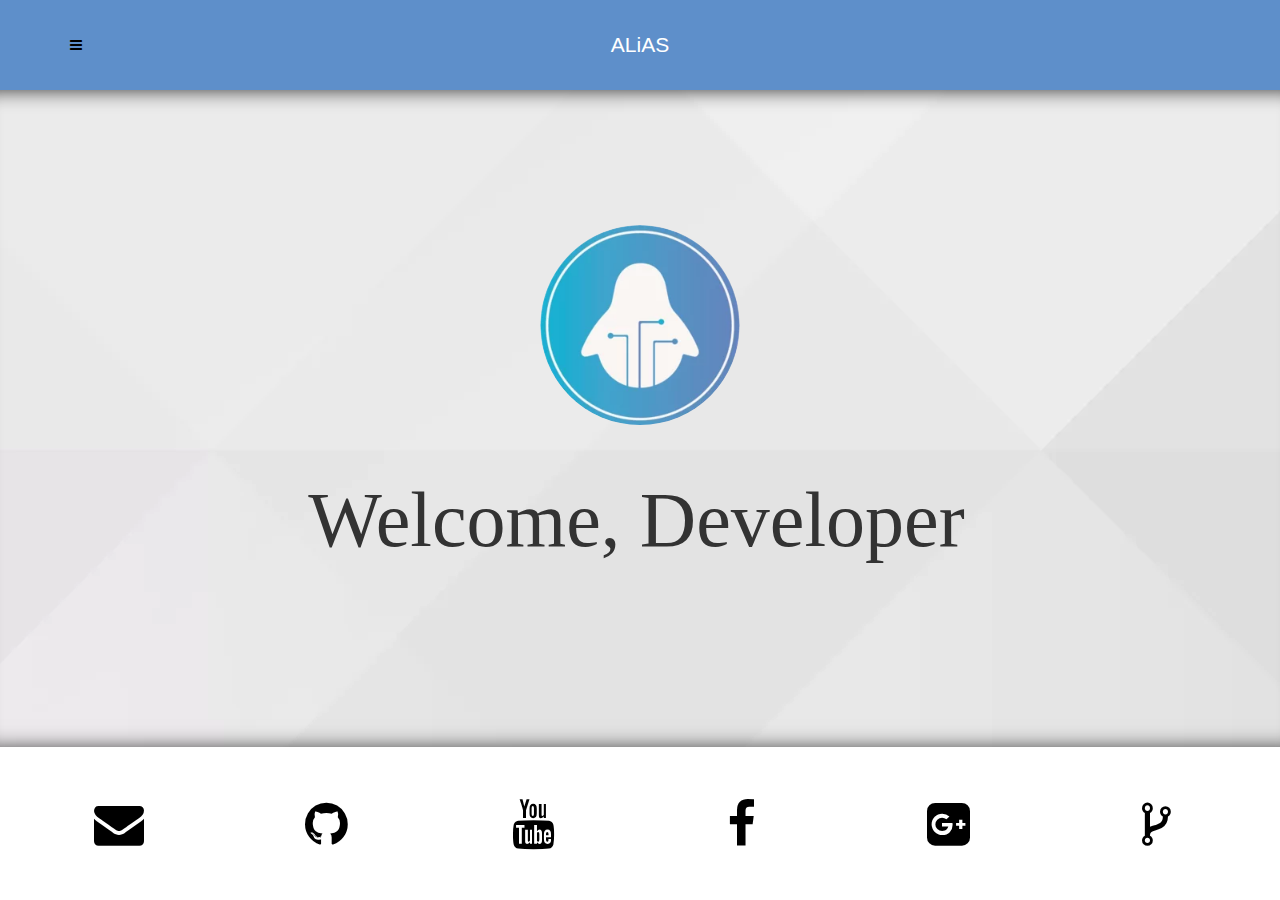
<file: manifest.html>
<!DOCTYPE html>
<html lang="en">
<head>
    <title>ALiAS: Amity Linux Assistance Sapience</title>
    <meta charset="utf-8">
    <meta http-equiv="X-UA-Compatible" content="IE=edge">
    <meta name="viewport" content="width=device-width, initial-scale=1.0">
    <!-- Search engine optimisation -->
    <meta name="description" content="ASET ALIAS UnOfficial Website">
    <meta name="keywords" content="Aset, Alias, Alias Club, Linux, Amity, Linux User Group, LUG, Amity LUG, Linux Assistance">
    <meta name="author" content="ALIAS">
    <!-- UI Customization -->
        <!-- Browser tab theme color for Chrome on Android -->
        <meta name="theme-color" content="#5e8fca">
        <link href="./assets/images/favicon.webp" rel="shortcut icon">
        <!-- Browser tab theme color for Chrome on Android IOS -->
        <link href="./assets/images/favicon.webp" rel="apple-touch-icon">
        <meta name="apple-mobile-web-app-capable" content="yes">
        <meta name="apple-mobile-web-app-status-bar-style" content="#5e8fca">
        <meta name="apple-mobile-web-app-title" content="ALiAS">
        <!-- Browser tab theme color for Chrome on Windows -->
        <meta name="msapplication-TileImage" content="./assets/images/favicon.webp">
        <meta name="msapplication-TileColor" content="#5e8fca">
    <!-- Font Awesome Icons -->
    <link rel="stylesheet" href="./assets/css/font-awesome.min.css">
    <!-- Application Manifest -->
    <link rel="manifest" href="./manifest.json">
    <!-- Materialize Styles -->
    <link href="./assets/css/materialize.min.css" rel="stylesheet" />
    <!-- <link rel="stylesheet" href="https://cdnjs.cloudflare.com/ajax/libs/materialize/0.100.2/css/materialize.css" integrity="sha256-lJMsOpLg+Hdzs297wkRxAhSlJdXcuHHyo/JoB4uI7uw=" crossorigin="anonymous" /> -->
    <!-- Bootstrap Styles -->
    <link href="./assets/css/bootstrap.min.css" rel="stylesheet" />
    <!-- Owl Carousel Styles -->
    <link href="./assets/css/owl.carousel.min.css" rel="stylesheet" />
    <link href="./assets/css/owl.theme.green.min.css" rel="stylesheet" />
    <!-- Custom Styles -->
    <link href="./assets/css/user/main.css" rel="stylesheet" />
    <link href="./assets/css/user/fonts.css" rel="stylesheet" />
    <link href="./assets/css/user/manifest.css" rel="stylesheet" />
    <!-- HTML5 Shim and Respond.js IE8 support of HTML5 elements and media queries -->
    <!-- WARNING: Respond.js doesn't work if you view the page via file:// -->
    <!--[if lt IE 9]>
        <script src="https://oss.maxcdn.com/libs/html5shiv/3.7.0/html5shiv.js"></script>
        <script src="https://oss.maxcdn.com/libs/respond.js/1.4.2/respond.min.js"></script>
    <![endif]-->
</head>
<body onload='metaData()' id="page-top" data-spy="scroll">
<article id="contentWrap" class="auto-center">
    <div class="minScreenSizeOverlay">
        <div class="contentContainer">
            <div class="content">
                <img src="./assets/images/ALiAS.webp" class="logo-med" /><br>
                Zoom out in browser or use a bigger display!
            </div>
        </div>
    </div>
    <nav role="navigation">
      <div class="nav-wrapper container"><div id="logo-container" class="brand-logo">ALiAS</div>
        <ul id="nav-mobile" class="side-nav">
            <li>
                <div class="user-view">
                    <div class="background">
                        <img alt='Background-Logo-Image' src="./assets/images/events/default.webp" align="middle" hieght="100%" width="100%">
                    </div>
                        <img alt='Logo' class="circle" src="./assets/images/ALiAS.webp">
                        <div id='settingsTray' aria-label="settings"><i onclick='showSettingsPage()' id='settingIcon' class="fa fa-cog" aria-hidden="true"></i></div>
                </div>
            </li>
            <li><a class="waves-effect" onClick='showHome()'>Home</a></li>
            <li><a class="waves-effect" onClick='showJoinUs()'>Join Us</a></li>
            <li><a class="waves-effect" onClick='showEvents()'>Events</a></li>
            <li class='offlineHidden'><a class="waves-effect" onClick='showTeam()'>Team</a></li>
            <li><div class="divider"></div></li>
            <li><a class="waves-effect" onClick='showAboutUs()'>About Us</a></li>
        </ul>
        <a aria-label="navigation bar" href="#" data-activates="nav-mobile" class="button-collapse"><i class="valign-wrapper fa fa-bars"></i></a>
      </div>
    </nav>
<section id="home" class="home-section">
    <div class="absolute-center" id='homeTxtContainer'>
        <img id="homeTxtContainerImage" height="200px" width="200px" alt='Logo' src='./assets/images/ALiAS.webp'>
        <h1 id='homeTxt'>Welcome, Developer</h1>
    </div>
</section>
<!-- Intro Section -->
<section id="intro" class="intro-section">
    <div class="container">
        <div class="row">
            <div class="col-centered col-lg-12 headerContainer">
                <span class="bottom-border bottom-border-danger center">
                    <h1 class="black-text siteAboutContainer animated section-header">
                        <strong class="text-danger">A</strong>mity <strong class="text-danger">Li</strong>nux <strong class="text-danger">A</strong>ssitance <strong class="text-danger">S</strong>apience
                    </h1>
                </span>
            </div>
        </div>
        <div class="row  text-left siteAboutMore animated">
            <div class="siteAboutHistory col-sm-12">
                <!-- This div contains "How the club came to be?" -->
                <div class="section-header subheader">
                    <span class="bottom-border bottom-border-danger"><i class="black-text fa fa-flag iconMed" aria-hidden="true"></i><span class="black-text heading">The Journey</span></span>
                </div>
                <p id='introTxt'>
                    Started back in 2010; With main aim to foster the growth of use of Linux for the developers in the campus and to promote the culture of hacking and sharing.<br>ALiAS is now a platform for upcoming developers for finding exposure by meeting the people working in related industries, learning various languages and becoming a better developer
                </p>
            </div>
        </div>
    </div>
</section>
<section id="section_joinUs">
    <div class="container">
        <div class="row">
            <div class="col-centered siteAboutServices col-sm-12">
                <!-- This section contains "Why should I join the club" details and Join Club link button -->
                <div class="black-text section-header subheader">
                    <span class="bottom-border bottom-border-danger"><i class="fa fa-university iconMed" aria-hidden="true"></i><span class="heading">Why should I join ALiAS
                        ?</span></span>
                </div>
                <p class="description">
                    Join the club and which is just not about certificates or designation(s): <br/>
                    <ul class="list-group list-unstyled servicesList">
                        <!-- This List contains all that club offers
                            Format: <li class="fa"><span>Service description</span></li>
                            fa class added in li is used to add Ticks using pseudo elements
                        -->
                        <li class='serviceList'><i class="fa fa-code-fork text-danger"></i><span> Stand out of crowd and learn unique skills from people already working in the industry!</span></li>
                        <li class='serviceList'><i class="fa fa-code-fork text-danger"></i><span> Find like minded Delhi/NCR Tech Communities.</span></li>
                        <li class='serviceList'><i class="fa fa-code-fork text-danger"></i><span> Find mentors for GSoC</span></li>
                        <li class='serviceList'><i class="fa fa-code-fork text-danger"></i><span> Learn Linux, Android, Networking, etc. There is no limit on how much and what you can learn!</span></li>
                        <li class='serviceList'><i class="fa fa-code-fork text-danger"></i><span> Chance to find Interships under our Alumni.</span></li>
                        <li class='serviceList'><i class="fa fa-code-fork text-danger"></i><span> ALiAS welcomes each and every student of amity irrespective of their department.</span></li>
                        <li class='serviceList'><i class="fa fa-code-fork text-danger"></i><span> Already know something? Teach it to others! That's how we work!</span></li>
                    </ul>
                </p>
            </div>
        </div>
        <div id='joinNowBtnContainer'class="row">
            <a id="joinNowBtn" class="waves-effect waves-light btn-large" href="https://goo.gl/forms/mZAhlJMxqCwZVbRK2">Join Now</a>
        </div>
        <div class="row">
            <div class="col-centered col-lg-12 col-lg-12 headerContainer">
                <span class="bottom-border bottom-border-danger center">
                    <h1 class="black-text siteAboutContainer animated section-header">
                        OpenSource Communities of Delhi & NCR
                    </h1>
                </span>
            </div>
        </div>
        <div class="row">
            <p style="padding-bottom: 20px;" class="col-sm-12">
                ALiAS is a subset of openSource communities in Delhi & NCR; Here are some of the links to some of the communities.
            </p>
            <div class="row openSourceList text-center row-centered">
                <div class="col-xs-12 col-sm-2 col-centered">
                    <a target="_blank" href="http://pydelhi.org"><button class="btn btn-danger btn-semi-transparent">Pydelhi</button></a>
                </div>
                <div class="col-xs-12 col-sm-2 col-centered">
                    <a target="_blank" href="http://ilugd.github.io"><button class="btn btn-danger btn-semi-transparent">ILUGD</button></a>
                </div>
                <div class="col-xs-12 col-sm-2 col-centered">
                    <a target="_blank" href="http://india.linuxchix.org"><button class="btn btn-danger btn-semi-transparent">LinuxChix</button></a>
                </div>
                <div class="col-xs-12 col-sm-2 col-centered">
                    <a target="_blank" href="https://www.facebook.com/groups/0p3ns0urc3s/?hc_ref=ARTU4CE6srzzWBt7sjJiGImsG4CJgmAQXqI3Zcejqt9uKI8F6QxGRFLHq2sVNzIk_qU"><button class="btn btn-danger btn-semi-transparent">0p3nS0urc3</button></a>
                </div>
                <div class="col-xs-12 col-sm-2 col-centered">
                    <a target="_blank" href="https://docs.google.com/document/d/1s3RWKEemXNnCOPb_YyEMFIjC5C6R8R8K2gxMXRQyG7U/edit"><button class="btn btn-danger btn-semi-transparent">More</button></a>
                </div>
            </div>
        </div>
        <div class="row">
            <div class="col-centered col-lg-12 col-lg-12 headerContainer">
                <span class="bottom-border bottom-border-danger center">
                    <h1 class="black-text siteAboutContainer animated section-header">
                        Helpful Links
                    </h1>
                </span>
            </div>
        </div>
        <div class="row">
            <div class="col-xs-12 openSourceList text-center row-centered">
                <div class="col-xs-12 col-sm-3 col-centered">
                    <a target="_blank" href="https://docs.google.com/document/d/1BVU3XOpvL8Gb1Px1VlI_NU018Hoj06aOfp69_NgERjo/edit"><button class="btn btn-danger btn-semi-transparent">Important Events</button></a>
                </div>
                <div class="col-xs-12 col-sm-3 col-centered">
                    <a target="_blank" href="https://docs.google.com/document/d/1R1wNNpz8XEaelWlJr1IH50JB-PU3hid-m5X3xAXAxr4/edit"><button class="btn btn-danger btn-semi-transparent">OpenSource Softwares</button></a>
                </div>
                <div class="col-xs-12 col-sm-3 col-centered">
                    <a target="_blank" href="https://docs.google.com/document/d/1Sajm4pMdaMSPxvLNbluY9Mbgx9934CxjwvnYPuKlylM/edit"><button class="btn btn-danger btn-semi-transparent">OpenSource Projects</button></a>
                </div>
                <div class="col-xs-12 col-sm-3 col-centered">
                    <a target="_blank" href="https://docs.google.com/document/d/13h5MoQZv4KgnLjkeDiRHjaAZRF-VaUpy-ZN4EltIwiA/edit"><button class="btn btn-danger btn-semi-transparent">Learning Material</button></a>
                </div>
            </div>
        </div>
    </div>
</section>
<!-- Events Section -->
<section id="events" class="events-section theme-bg ">
    <div class="container">
        <div class="row row-centered">
            <div class="col-lg-12 headerContainer col-centered">
                <span class="bottom-border bottom-border-green center"><h1 class="section-header text-center eventsHeader">Upcoming Events</h1></span>
            </div>
        </div>
        <div class="row eventsList text-center row-centered" id="eventsListContainer">
            <div class="col-xs-3 eventBox col-centered text-center">
                <div class="row"><img class="eventThumb" alt="Poster" src="./assets/images/events/default.webp"></div>
                <div style='height: 55px' class="row eventTitle">
                    <div class="col-lg-12 text-center">
                        <h2>Looking for events...</h2></div>
                </div>
                <div class="row eventInfo">
                    <div class="col-xs-12 eventDesc">
                        <div style='height: 135px' class="row eventDescInfo" style='height: 110px;'>
                            <div class="col-lg-12">
                                <p class="eventDescInfoContainer">If this screen presists for a long time, check your internet connection, If your connection is working that means it is an error! Please report it at ajay39in@gmail.com. Thanks!</p>
                            </div>
                        </div>
                    </div>
                    <div class="row eventCTA">
                        <div class="col-xs-12 text-center">
                            <a title='Mail' href="mailTo:ajay39in@gmail.com" target="_blank">
                                <button class="event-buttons">Send E-mail</button>
                            </a>
                        </div>
                    </div>
                </div>
            </div>
        </div>
        <div class="row">
            <div class="nextEventsButtons">
                <a href="https://docs.google.com/forms/d/e/1FAIpQLScpSM7nisQQKlBB5oYdkeo2cMV6I0b__F_KowLgbUJePyyLZg/viewform?usp=sf_link"><button class="event-buttons" id="eventHostBtn">Want to host an event?</button></a>
                <a href="https://docs.google.com/forms/d/e/1FAIpQLSf9l-82I3DhhDkpSjJol86lt4QQQyB49z97ovoR9HT64uEK0A/viewform?usp=sf_link"><button class="event-buttons" id="eventSuggestBtn">Suggestion for future event?</button></a>
            </div>
        </div>
        <div class="row">
            <div class="row row-centered">
                <div class="col-lg-12 headerContainer col-centered">
                    <span class="bottom-border bottom-border-green center"><h1 class="section-header text-center eventsHeader">Event Albums</h1></span>
                </div>
            </div>
        </div>
        <div class="row text-center row-centered" id="eventPhotosContainer">
            <div class="picsBox col-centered">
                <div class="row">
                    <div class="coverpics"><img height='192' width='192' src="./assets/images/ALiAS.webp"></div>
                </div>
                <div class="row">
                    <div class="picsText">Looking for photos...</div>
                </div>
                <div class="row">
                    <div class="picsDate">Downloading...</div>
                </div>
            </div>
        </div>
        <div class="row">
            <div class="col-xs-12" id="mediaPartner">
                Photography Partner:<a href="https://www.facebook.com/exposureamity/"><img src="./assets/images/Exposure.webp" height="100px"/></a>
            </div>
        </div>
        <div class="row row-centered">
            <div class="col-lg-12 headerContainer col-centered">
                <span class="bottom-border bottom-border-green center"><h1 class="section-header text-center eventsHeader">Previous Webinars</h1></span>
            </div>
        </div>
        <div class="row text-center" id="webinarsListContainer">
            <div class="col-xs-3 eventBox col-centered text-center">
                <div class="row"><img class="eventThumb" alt="Poster" src="./assets/images/webinarDefault.webp"></div>
                <div style='height: 55px' class="row eventTitle">
                    <div class="col-lg-12 text-center">
                        <h2>Looking for webinars...</h2></div>
                </div>
                <div class="row eventInfo">
                    <div class="col-xs-12 eventDesc">
                        <div style='height: 135px' class="row eventDescInfo" style='height: 110px;'>
                            <div class="col-lg-12">
                                <p class="eventDescInfoContainer">If this screen presists for a long time, check your internet connection, If your connection is working that means it is an error! Please report it at ajay39in@gmail.com. Thanks!<br><b>In the meanwhile go to our <a class="linkStyles" href='http://bit.ly/amityWebinars'>youtube channel(ASET ALIAS)</a>, Cheers!</b></p>
                            </div>
                        </div>
                    </div>
                </div>
            </div>
        </div>
    </div>
</section>
<!-- Team Section -->
<section id="team" class="team-section background-overlay">
    <div class="container">
        <div class="row row-centered">
            <div class="col-lg-12 headerContainer col-centered">
                <span class="white-text bottom-border bottom-border-success center"><h1 class="section-header" id="teamHeader">Meet Our Team</h1></span>
            </div>
        </div>
        <div class="row teamList row-centered" id='teamListContainer'>
            <div class="col-lg-2 teamBox col-centered">
                <div class="row teamPhotoContainer horizon-center">
                        <img src="./assets/images/ALiAS.webp" alt="'ALiAS'" title="'ALiAS'" height="250px" width="250px">
                </div>
                <div class="row bottom-border bottom-border-success bottom-border-40 teamInfoContainer text-left">
                    <div class="col-xs-12 teamName no-padding">Loading...</div>
                    <div class="col-xs-12 teamDesignation no-padding">looking for team...</div>
                </div>
            </div>
        </div>
    </div>
</section>
<!-- Settings Page Section -->
<section id="settingsPage">
    <div class='container'>
        <div class='row col-xs-12 col-sm-4 col-md-3 col-lg-2 col-centered'>
            <!-- Element Styles Inside settingsTray are used to put all the items in a line!  -->
            <div class='row' id='notificationIconContainer'></div>
            <form id='notificationChannelForm' action="#">
                <div>
                    <input onclick='notificationChannelSubscription()' id='notificationChannelEvents' aria-label="Event" type="checkbox" class="filled-in"/>
                    <label class='notificationChannelListItem' for="notificationChannelEvents">Events</label>
                </div>
                <div>
                    <input onclick='notificationChannelSubscription()' id='notificationChannelWebinars' aria-label="Webinar"  type="checkbox" class="filled-in"/>
                    <label class='notificationChannelListItem' for="notificationChannelWebinars">Webinars</label>
                </div>
                <div>
                    <input onclick='notificationChannelSubscription()' id='notificationChannelProjects' aria-label="Projects"  type="checkbox" class="filled-in"/>
                    <label class='notificationChannelListItem' for="notificationChannelProjects">Projects</label>
                </div>
            </form>
            <div class='row' id='homeIconContainer'></div>
        </div>
    </div>
</section>
<!-- footer section -->
<section id="footer">
    <div class="valign-wrapper container">
        <ul class="col-xs-12 contactLinksContainer text-left">
            <li class='col-xs-2'>
                <a title='Mail' href="mailto:contactasetalias@gmail.com" target="_blank"><i class="fa icon-grey fa-envelope text-green"></i></a>
            </li>
            <li class='col-xs-2'>
                <a title='Source Code' href="https://github.com/asetalias" target="_blank"><i class="fa icon-grey fa-github text-grey"></i></a>
            </li>
            <li class='col-xs-2'>
                <a title='Youtube' href="https://www.youtube.com/channel/UCKkyqEMLFW3jz-q3nJIFL3g" target="_blank"><i class="fa icon-grey fa-youtube text-red"></i></a>
            </li>
            <li class='col-xs-2'>
                <a title='Facebook' href="https://www.facebook.com/asetalias/" target="_blank"><i class="fa icon-grey fa-facebook text-blue"></i></a>
            </li>
            <li class='col-xs-2'>
                <a title='Mailing List' href="https://groups.google.com/forum/#!forum/amity-linux-group" target="_blank"><i class="fa icon-grey fa-google-plus-square text-yellow"></i></a>
            </li>
            <li class='col-xs-2'>
                <a title='Source repository' href="https://github.com/ATB00ker/asetalias.github.io" target="_blank"><i class="fa fa-code-fork" aria-hidden="true"></i></a>
            </li>
        </ul>
    </div>
</section>
</article>
<div class='hidden' id='formIframe'></div>

    <!-- scrollreveal Script -->
    <script async src="./assets/js/scrollreveal.min.js"></script>

    <!-- Functionality Script -->
    <script async src="./assets/js/user/functions.js"></script>
    <script async src="./assets/js/user/manifest.js"></script>
    <script async src="./assets/js/user/swHelper.js"></script>

    <!-- Jquery Scripts -->
    <script src="./assets/js/jquery-3.2.1.min.js"></script>

    <!-- Materialize Scripts -->
    <script src="./assets/js/materialize.min.js"></script>
    <!-- <script src="https://cdnjs.cloudflare.com/ajax/libs/materialize/0.100.2/js/materialize.min.js" integrity="sha256-uWtSXRErwH9kdJTIr1swfHFJn/d/WQ6s72gELOHXQGM=" crossorigin="anonymous"></script> -->

    <!-- Slick Slider Script -->
    <script src="./assets/js/owl.carousel.min.js"></script>
    <script>
        isOnline();
        //Owl initiate
        function initWebinarOwl() {
            webinarsListContainer.classList.add("owl-carousel");
            webinarsListContainer.classList.add("owl-theme");
            $('#webinarsListContainer').owlCarousel({
                items:1,
                loop: true,
                autoplay:true,
                autoplayTimeout:3000,
                autoplayHoverPause:true,
                responsive: {
                    0: {items:1},
                    768 : {items:2},
                    1100 : {items:3}
                }
            });
        }
        function initTeamOwl() {
            teamListContainer.classList.add("owl-carousel");
            teamListContainer.classList.add("owl-theme");
            $('#teamListContainer').owlCarousel({
                items:1,
                loop: true,
                autoplay:true,
                autoplayTimeout:3000,
                autoplayHoverPause:true
            });
        }
        function initAlbumOwl() {
            eventPhotosContainer.classList.add("owl-carousel");
            eventPhotosContainer.classList.add("owl-theme");
            $('#eventPhotosContainer').owlCarousel({
                loop: true,
                autoplay:true,
                autoplayTimeout:3000,
                autoplayHoverPause:true,
                responsive: {
                    0: {items:1},
                    552 : {items:2},
                    768 : {items:3},
                    1100 : {items:5}
                }
            });
        }
        // Materialize Initiate
            // Initialize collapse button
            $(".button-collapse").sideNav();
        // ServiceWorker & Push Register
        if ('serviceWorker' in navigator) {
            window.addEventListener('load', function() {
                if ('PushManager' in window)
                    showNotificationBell();
                else
                    hideNotificationBell();
                navigator.serviceWorker.register('./sw.js').then(function(registration) {
                    return registration;
                }).catch(function(Error) {
                    hideNotificationBell();
                    console.log('ServiceWorker registration failed: ', Error);
                }).then(isHomePermitted());
            });
        }
    </script>
</body>
</html>
</file>
<file: assets/css/user/main.css>
html,body{
    width: 100%;
    height: 100%;
}
*{
	box-sizing:border-box;
}
body{
    margin:auto;padding:0;
	left:0;right:0;
	text-align: center;
    background: #000;
}
.blink {
    animation-name: blink;
    animation-duration: 2s;
    animation-iteration-count: infinite;
}
@keyframes blink {
    0% {opacity: 1;}
    50% {opacity: 0.3;}
    100% {opacity: 1;}
}
.text-danger{
    color: #a94442;
}
.btn-success{
    color: #449d44;
}
/**Fix for white space**/
.row{
	margin-right:0px;
	margin-left:0px;
}
/** General CSS **/
/** Links **/
a:link {
    color: #000;
}
/* visited link */
a:visited {
    color: #000;
}
/* mouse over link */
a:hover {
    color: #000;
	text-decoration: none;
}
.linkStyles{
    font-style: italic!important;
    color: #1a0dab!important;
}
.linkStyles:hover{
    text-decoration: underline;
}
/** Properties **/
.box-shadow{
	box-shadow:0px 0px 4px #000;
}
.horizon-center{
	margin:auto;
	left:0; right:0;
}
.absolute-center{
	position: absolute;
	margin: auto;
	left: 0; right: 0;
	top: 0; bottom: 0;
}
.auto-center{
    margin-left: auto;
    margin-right: auto;
    left: 0;
    right: 0;
}
.row-centered{
	text-align:center;
}
.col-centered{
	display:inline-block;
	float:none;
	text-align:center;
	margin-right:-4px;
}
.no-float{
    float: none;
}
.no-padding{
	padding: 0;
}
.padding-20{
	padding: 20px;
}
.padding-sides-10{
	padding-left: 10px;
	padding-right: 10px;
}
.width-60{
	width: 60% !important;
}
.btn-danger.btn-semi-transparent{
    border-radius: 6px;
    width: 100%;
    position: relative;
    margin: 0;
    margin-bottom: 10px;
    color: #fff;
	background: rgba(169,68,66,0.7);
	border:3px solid rgba(169,68,66,1);
	transition: 0.5s;
}
.btn-danger.btn-semi-transparent:hover,
.btn-danger.btn-semi-transparent:active,
.btn-danger.btn-semi-transparent:focus{
	background: rgba(169,68,66,1);
}
.background-overlay{
	position: relative;
	z-index: 1;
}
.background-overlay::before{
	content: '';
	position: absolute;
	width:100%;
	height: 100%;
	background: rgba(0,0,0,0.8);
	z-index: 0;
	top: 0;
	left: 0;
}
.background-overlay-20::before{
	background: rgba(0,0,0,0.2);
}
.bottom-border{
	display: inline-block;
	position: relative;
}
.bottom-border:hover::after{
	width:80%;
}
.bottom-border::after{
	content: '';
	position: absolute;
	left: 0;
	bottom:-5px;
	width:100%;
	height: 5px;
	border-radius: 5px;
	background: #000;
	transition:0.5s ease-in;
}
.bottom-border.center::after{
	margin: auto;
	left: 0; right: 0;
}
.bottom-border.bottom-border-40::after{
	width: 40%;
}
.bottom-border.bottom-border-40:hover::after{
	width:40%;
}
.bottom-border-danger::after{
	background: #96281B;
}
.bottom-border-success::after{
	background: rgba(51,122,183,1);
}
.bottom-border-green::after{
	background: #449d44;
}
.bottom-border-white::after{
	background: #FFF;
}
@media all and (max-width: 665px) {
    .hover-opacity{
    	opacity: 0.6;
    	transition: 0.5s;
    }
    .hover-opacity:hover{
    	opacity: 1;
    }
}
/** Min Screen Size Overlay Styles **/
.minScreenSizeOverlay{
	position:fixed;
	width:100%;
	height:100%;
	z-index:99999;
	box-shadow:inset 0px 0px 100px 1px #6B6B6B;
	background:#ECF0F1;
}
.minScreenSizeOverlay .contentContainer{
	position:relative;
	width:100%;
}
.minScreenSizeOverlay .content{
	text-align:center;
	position: fixed;
	top: 50%;
	margin-top: -100px;
	width:100%;
	font-size: 20px;
}
@media all and (min-width:340px){
	.minScreenSizeOverlay{
		display:none;
	}
}
/** Page Styles Start **/
#contentWrap{
    width: 100%;
}
@media all and (max-width:768px){
    #contentWrap{
        width: 100%;
    }
}
.container{
    max-width: 100%;
}
button{
	border:none;
	padding:10px;
    background: #22313F;
    color: #FFF;
}
img.logo-med{
    width:auto;
    height: auto;
    max-height: 100px;
    max-width: 160px;
}
img.logo-sm{
    width: auto;
    height: auto;
    max-height: 70px;
    max-width: 130px;
}
img.logo-lg{
	width: 300px;
	height: auto;
}
@media all and (min-width:768px){
	img.logo-lg{
		width: 400px;
	}
}
.iconMed{
    font-size: 35px;
    padding-right: 10px;
}
.animated-pulse{
	animation-name: animated-pulse;
	animation-duration: 1s;
	animation-timing-function: ease-in-out;
	animation-direction: alternate;
	animation-iteration-count: infinite;
}
/** Section Default Styles **/
section{
	width: 100%;
	margin: 0;
    padding-bottom: 10px;
}
section .container{
    width: inherit;
}
section .headerContainer{
    width: 55%;
    clear: inherit;
	margin:60px 0px 50px 0px;
}
@media all and (max-width:768px){
    section .headerContainer{
        width: 100%;
    }
}
section .section-header{
    background: transparent;
    color: rgba(255,255,255,0.9);
    text-transform: uppercase;
    font-size: 30px;
	padding:0px 20px;
	left:0;right:0;
    box-shadow: 0 0 0;
}
/** Home Styles **/
#home{
    width: inherit;
	height: 100vh;
    overflow: hidden;
	margin-top:0;
    background-color: #efefef;
    background-image: url("../../images/home_bg.webp");
    background-attachment: fixed;
    background-size: cover;
}
#homeTxtContainer{
    overflow: hidden;
    height: 500px;
    font-size: 30px;
    float: none;
}
#homeTxtContainerImage{
    background-color: #efefef;
    min-height: 200px;
    min-width: 200px;
    border-radius: 50%;
}
#homeTxt{
    vertical-align: middle;
    text-align: center;
    float: none;
    margin-right: 7px;
}
/** Intro Section **/
#intro{
    -webkit-box-shadow: 0px 0px 12px 1px rgba(0,0,0,0.75);
    -moz-box-shadow: 0px 0px 12px 1px rgba(0,0,0,0.75);
    box-shadow: 0px 0px 12px 1px rgba(0,0,0,0.75);
    background-color: #efefef;
    background-image: url("../../images/intro_bg.webp");
    background-attachment: fixed;
    color: #FFF;
    background-size: cover;
}
@media all and (max-width: 600px){
    #intro {
        background-image: url("../../images/intro_bg-m.webp");
        background-attachment: fixed;
        background-size: contain;
        background-repeat: repeat;
    }
}
#intro .headerContainer{
	width: 100%;
}
#intro .section-header{
    color: #FFF;
    font-size: 45px;
    background: transparent;
    box-shadow: 0 0 0;
    margin-top:20px;
	text-transform: none;
}
#introTxt{
    font-size: 25px;
    text-align: left;
}
.serviceList{
    position: relative;
    list-style: none;
    text-align: left;
    font-size: 20px;
	padding-left:18px;
}
#intro .servicesList li .fa{
    position: absolute;
    left:0;
    top:3px;
}
#intro .subheader{
	padding:0px 0px 15px 0px;
	margin:10px 0;
}
#intro .subheader>span{
    padding:1px 0px 5px 0px;
    margin:2px;
    box-sizing: content-box;
}
#intro .heading{
    font-size: 30px;
    padding: 0;
}
@media screen and (max-width:768px){
	/** Mobile devices **/
	#intro .section-header{
		text-align: center;
	}
	#intro .siteAboutContainer{
		font-size:30px;
	}
    #intro .heading{
        font-size: 26px;
        padding: 0;
        text-align: center;
    }
}
@media screen and (max-width:400px){
    #intro .heading{
		font-size:22px;
	}
}
#joinNowBtn{
    position: relative;
    padding: 15px;
}
#joinNowBtnContainer{
    padding: 15px;
}
/** Events Section **/
#events{
    -webkit-box-shadow: inset 0px 0px 13px -4px rgba(0,0,0,0.75);
    -moz-box-shadow: inset 0px 0px 13px -4px rgba(0,0,0,0.75);
    box-shadow: inset 0px 0px 13px -4px rgba(0,0,0,0.75);
    background-color: #efefef;
    background-image: url("../../images/home_bg.webp");
    background-attachment: fixed;
    background-size: cover;
    color: #000;
    /** width: inherit;**/
    overflow: hidden;
    padding-bottom: 50px;
}
.eventsHeader{
    padding: 5px 0;
    color: #000!important;
}
#events .eventsList{
	min-width:220px;
	margin:auto;
	left:0;right:0;
    margin-bottom: 20px;
}
.eventBox, .youtubeBox{
	height: 410px;
	width: 340px;
	max-width: 340px;	/** fix for Slick Slide CSS **/
	margin:10px 20px;
	padding: 0;
	background:#F2F1EF;
	box-shadow:2px 2px 15px #979696;
	box-sizing:border-box;
	color:#000;
	text-align:center;
	top:0;
	bottom: 0;
}
/** Event Box Styles **/
.eventBox div{
	margin:auto;
	left:0;right:0;
}
.eventThumb{
    position: relative;
    top: 0;
    bottom: 0;
    left: 0;
    right: 0;
    width: 340px;
    height: 191px;
    overflow: hidden;
}
.eventTitle{
	height:78px;
	width:100%;
	overflow:hidden;
	margin-bottom: 1px;
}

.eventBox .eventDesc,
.eventBox .eventDescInfo{
	padding:0;
	text-align:left;
    overflow: hidden;
}
.eventDescInfoContainer{
	text-align:left;
	overflow-x:hidden;
	overflow-y:hidden;
}
.eventTiming i{
    width: 10px;
    text-align: center;
    margin-right: 10px;
}
.eventTiming{
    text-align: left!important;
}
.eventBox .eventCTA{
    margin-top: 10px;
    bottom:5px;
    width:100%;
}
.eventBox .eventCTA div{
	float:left;
	margin:auto;
	top:0;
	bottom:0;
	padding: 0;
}
.eventBox .eventCTA button{
	margin-top: 10px!important;
	text-align: center;
	width:100%;
	font-size:16px;
	: px
}
.eventBox .event-buttons{
    position: relative;
    bottom: 0;
	font-weight: 600;
	font-size: 16px;
	color:#FFF;
    margin: 0!important;
    background-color: #c9302c;
    border-color: #ac2925;
}
.nextEventsButtons{
    color: #fff;
    float: right;
    padding-right: 7px;
}
#eventHostBtn{
    border-radius: 6px;
    background-color: #d9534f;
    border-color: #d43f3a;
    margin-bottom: 5px;
}
#eventSuggestBtn{
    border-radius: 6px;
    background-color: #337ab7;
    border-color: #2e6da4;
    margin-bottom: 5px;
}
/** Picture Box **/
.picsBox{
	height:248px;
	width: 192px;
	margin: 10px 15px;
	background:#F2F1EF;
    -webkit-box-shadow: 0px 0px 39px -11px rgba(0,0,0,0.75);
    -moz-box-shadow: 0px 0px 39px -11px rgba(0,0,0,0.75);
    box-shadow: 0px 0px 39px -11px rgba(0,0,0,0.75);
	box-sizing:border-box;
	color:#000;
	text-align:center;
}
.picsText{
	margin-top:5px;
	color: #000;
	width: 100%;
	opacity: 0.87;
	font-family: 'Roboto Condensed', sans-serif;
	line-height: 18px;
	padding-top: 3px;
	overflow: hidden;
	text-align:center;
	padding-left: 2px;
	-webkit-font-smoothing: antialiased;
}
.picsDate{
	width: 100%;
	opacity: 0.5;
	font-family: 'Roboto Condensed', sans-serif;
	overflow: hidden;
	text-align:center;
	padding-left:2px;
	-webkit-font-smoothing: antialiased;
}
.coverpics{
	width: 192px;
	height: 192px;
	overflow-x:hidden;
	overflow-y:hidden;
}
#MediaPartner{
	font-family: 'Aladin', cursive;
	font-size: 30px;
}
.resourceBox{
	height:215px;
	width: 215px;
	margin: 15px 20px;
	background:#F2F1EF;
	box-shadow:2px 2px 3px #979696;
	box-sizing:border-box;
	color:#000;
	text-align:center;
	position: relative;
}
.resourcePics{
	opacity: 0.95;
	width: 215px;
	height: 215px;
	overflow-x:hidden;
	overflow-y:hidden;
	position: absolute;
	left: 0;
	top: 0;
}
.resourceText{
	opacity:0;
	position: absolute;
	left: 0px;
	top: 0px;
	padding: 25px 5px 25px 6px;
	font-size: 28px;
	font-weight: 600;
	color: #fff;
	text-align: left;
	width: 100%;
	height:100%;
	background-color: rgba(0,0,0,0.7);
	overflow-x:hidden;
	overflow-y:hidden;
}
.resourceText:hover{
	opacity: 1;
	animation-name:fade-in-left;
	animation-duration:30ms;
	animation-timing-function:linear;
}

#mediaPartner {
    float: right;
    text-align: right;
}
/** Youtube Box Styles **/
.youtubeBox>div>div{
	padding:0;
}
.youtubeBox .youtubeVideoContainer{
	position: relative;
	height:191px;	/** it should be calculated as (width of parent)*9/16 **/
}
.youtubeBox .youtubeVideoContainer img{
	width:100%;
	height: 100%;
}
.youtubeBox .youtubeVideoContainer .video-overlay{
	width:100%;
	height: 100%;
	top:0;
	left:0;
	position: absolute;
	cursor: pointer;
}
.youtubeBox .youtubeVideoContainer .video-overlay .play-icon{
	height: 1em;
}
.youtubeBox .youtubeInfoContainer{
	height:228px;
	overflow:hidden;
}
.youtubeBox .youtubeVideoTitleContainer{
	height:60px;
	overflow:hidden;
}
.youtubeBox .youtubeVideoDescContainer{
    text-align: left;
	width:100%;
	height:170px;
	overflow:visible;
}
.youtubeVideoDesc{
    height: 170px;
    margin: 0;
    overflow:visible;
}
/** End Youtube Box Styles **/
@media all and (max-width:299px){
	.eventBox,
	.youtubeBox{
		display:none;
	}
}
@media all and (min-width:300px) and (max-width:400px){
    .eventThumb, .youtubeVideoContainer{
        width: 250px;
        height: 141px!important;
    }
	.eventBox{
		width:250px;
        height: 370px;
		margin:10px 2px;
	}
    .youtubeBox{
        width:250px;
        height: 400px;
        margin:10px 2px;
    }
	.youtubeBox>div>div{
		height:140px;
	}
}
/** Common Styles for Youtube and Event Box **/
.eventTitle h2,
.youtubeVideoTitleContainer h2{
	font-size:24px;
	font-weight:600;
}
.youtubeVideoTitleContainer h2.text-small{
	font-size:18px;
}
/** Common Styles End **/

/** Webinars Section **/
#webinars{
    background: url("../../images/bg-1080p-4.jpg");
    background-attachment: fixed;
    background-size: cover;
}
.btn-danger:hover {
    color: #fff;
    background-color: #c9302c;
    border-color: #ac2925;
}
/** Team Section **/
#team {
	background-image: url("../../images/team_bg.webp")!important;
	padding-bottom:50px;
    padding-top: 10px;
	background-size: cover;
	background-position: center;
}
/** Teambox Styles **/
.teamBox {
	position:relative;
	width:250px!important;
	height:390px;
	padding:10px 2px;
	text-align:center;
	margin:30px;
	color:#FFF;
}
.teamBox .teamPhotoContainer {
	border-radius:5px;
	overflow:hidden;
	height:250px;
	width:250px;
}
.teamBox .teamPhotoContainer img{
	position: relative;
	width: 100%;
	height: 100%;
}
.teamBox .teamInfoContainer{
	padding:10px 2px;
	width: 100%;
}
.teamBox .teamName{
	margin: 5px 0;
}
.teamBox .teamDesignation{
	margin:5px 0;
	text-transform: uppercase;
}
.teamBox .teamSocial{
	margin: 5px 0!important;
}
/** End Teambox Styles **/
/** End Team Section **/

/** Open Source and Events Participate Section Combined **/
#openSource{
    background: url("../../images/repeat-1.jpg");
    background-attachment: fixed;
    background-size: cover;
}
#openSourceListContainer{
    display: table;
    margin:5px auto;
    left:0;right: 0;
}
#openSource .logoContainer,
#eventsParticipate .logoContainer{
    vertical-align: middle;
    width: auto;
    height: 100%;
    box-sizing: content-box;
}
#openSource .section-header{
    color: #000;
}
#eventsParticipate{
    background: url("../../images/bg-1080p-2.jpg");
    background-attachment: fixed;
    background-size: cover;
}
#eventsParticipate .section-header{
    color: #000;
}
/** End Open Source and Events Participate **/

/** Footer Styles **/
#footer{
	background: #FFF;
	margin-bottom:0px;
}
#footer>.container>div.row{
	padding-top:5px;
}
#footer .attribution{
    vertical-align: middle;
}
#footer .widgetTitle{
	border-bottom:3px solid #000;
}
#footer .widgetContent{
	width: 100%;
	overflow:hidden;
	/* margin: 8px 0px; */
}
#footer div.divider-top{
	border-top:2px solid #979696;
}
/** End Footer Styles **/

/** Contact Links Style**/
.contactLinksContainer{
	list-style-type: none;
	padding:5px;
}
.contactLinksContainer li{
	position: relative;
	margin:5px 0px;
}
.contactLinksContainer li i.fa{
    font-size: 30px;
    width: 1em;
    height: 1em;
    top: 0;
    left: 0;
    margin-top:0.2em;
}
@media all and (min-width: 756px) {
    .contactLinksContainer li i.fa {
        font-size: 50px;
    }
}
.contactLinksContainer li a{
	font-size:16px;
}
.contactLinksContainer li a:hover,
.contactLinksContainer li a:active,
.contactLinksContainer li a:focus{
	text-decoration: underline;
}
/** Communities Page Styles **/
#content{
	width: 100%;
}
section.communityBox{
	width: 100%;
    background: #FFF;
    color: #000;
	overflow: hidden;
	padding:10px;
	margin-top:10px;
	margin-bottom: 10px;
}
section.communityBox .section-header{
    color: #000;
}
/** End Communities Page Styles **/
/** Animations **/
@keyframes color-changing-background{
	0%{
		background:#2C3E50;
	}
	25%{
		background:#674172;
	}
	50%{
		background:#96281B;
	}
	75%{
		background:#336E7B;
	}
	100%{
		background:#2C3E50;
	}
}
@keyframes animated-pulse{
	from{
		opacity: 1;
		transform: scale(1.0);
	}
	to{
		opacity: 0.6;
		transform: scale(1.2);
	}
}
@media(min-width:767px) {
    .navbar {
        padding: 20px 0;
        -webkit-transition: background .5s ease-in-out,padding .5s ease-in-out;
        -moz-transition: background .5s ease-in-out,padding .5s ease-in-out;
        transition: background .5s ease-in-out,padding .5s ease-in-out;
    }

    .top-nav-collapse {
        padding: 0;
    }
}
</file>
<file: assets/css/user/fonts.css>
/** Fonts **/
@import url('https://fonts.googleapis.com/css?family=Pacifico|Quicksand|Dosis');
.minScreenSizeOverlay .content{
    font-family: 'Dosis', sans-serif;
    font-weight: 700;
}
h1{
    font-family: 'Dosis', sans-serif;
    font-weight: 500;
}
#homeTxt{
    font-family: 'Pacifico', cursive;
    font-size: 78px;
}
.preloader .preloader-content .loading-text{
    font-family: 'Dosis', sans-serif;
    font-weight:300;
}
section .section-header{
    font-family: 'Dosis', sans-serif;
    font-weight: 800;
    font-size: 2.5em;
}
p.description, .servicesList li{
    font-family: 'Dosis', sans-serif;
    font-weight: 300;
    font-size: 1.4em;
}
.eventTitle{
    font-family: 'Dosis', sans-serif;
    font-size: 14px;
}
#intro .section-header{
    font-family: 'Dosis', sans-serif;
    font-weight: 700;
}
#intro .heading{
    font-family: 'Dosis', sans-serif;
    font-weight: 300;
}
#mediaPartner {
    font-family: 'Pacifico', cursive;
    font-size: 20px;
}
.youtubeVideoTitleContaier h2{
    font-family: 'Dosis', sans-serif;
    font-weight: 400;
}
.teamBox .teamName{
    font-size:1.7em;
    font-family: 'Dosis', sans-serif;
    font-weight: 700;
}
.teamBox .teamDesignation{
    font-size:1.4em;
    font-family: 'Quicksand', sans-serif;
    font-weight: 300;
}
.contactLinksContainer li a{
    font-style: 'Dosis', sans-serif;
    font-weight: 300;
}
</file>
<file: assets/css/user/manifest.css>
@import url('https://fonts.googleapis.com/css?family=Boogaloo');
nav {
    background-color: #5e8fca!important;
    height: 10vh;
    line-height: 10vh;
    -webkit-box-shadow: 2px 2px 15px #979696!important;
    box-shadow: 2px 2px 15px #979696!important;
}
nav .button-collapse {
    height: 100%;
}
nav .button-collapse i {
    height: 100%;
    line-height: 100%;
}
#settingsTray{
    position: relative;
    padding-bottom: 40px;
    margin-top: 14px;
    padding-right: 5px;
    line-height: 24px;
    vertical-align: middle;
}
#settingIcon {
    height: 1px;
    text-align: right;
    font-size: 25px;
    float: right;
    padding-left: 10px;
    padding-right: 10px;
    color: #000;
}
section .headerContainer {
    margin: 40px 0px 50px 0px!important;

}
#home{
    display: block;
    width: inherit;
	height: 73vh;
    -webkit-box-shadow: inset 0 20px 20px -20px rgba(0,0,0,0.8);
    -moz-box-shadow: inset 0 20px 20px -20px rgba(0,0,0,0.8);
    box-shadow: inset 0 20px 20px -20px rgba(0,0,0,0.8);
}
#homeTxtContainer{
    height: 450px;
}
#intro {
    display: none;
    -webkit-box-shadow: inset 0 20px 20px -20px rgba(0,0,0,0.8);
    -moz-box-shadow: inset 0 20px 20px -20px rgba(0,0,0,0.8);
    box-shadow: inset 0 20px 20px -20px rgba(0,0,0,0.8);
    background-image: none!important;
}
#introTxt {
    color: #000;
}
#section_joinUs {
    display: none;
    -webkit-box-shadow: inset 0 20px 20px -20px rgba(0,0,0,0.8);
    -moz-box-shadow: inset 0 20px 20px -20px rgba(0,0,0,0.8);
    box-shadow: inset 0 20px 20px -20px rgba(0,0,0,0.8);
    background-color: #fff;
}
#team {
    display: none;
    -webkit-box-shadow: inset 0 20px 20px -20px rgba(0,0,0,0.8);
    -moz-box-shadow: inset 0 20px 20px -20px rgba(0,0,0,0.8);
    box-shadow: inset 0 20px 20px -20px rgba(0,0,0,0.8);
}
#events {
    display: none;
    -webkit-box-shadow: inset 0 20px 20px -20px rgba(0,0,0,0.8);
    -moz-box-shadow: inset 0 20px 20px -20px rgba(0,0,0,0.8);
    box-shadow: inset 0 20px 20px -20px rgba(0,0,0,0.8);
}
.siteAboutServices{
    padding-top: 32px;
    max-width: 570px;
}
#joinNowBtn{
    padding: 0;
    width: 100%;
    max-width: 570px;
    color: #fff;
    font-size: 20px;
    font-family: 'Boogaloo', cursive;
}
.teamBox{
    padding: 10px 0;
}
.container .row {
    margin: 0;
}
#settingsPage {
    display: none;
    width: inherit;
	height: 73vh;
    -webkit-box-shadow: inset 0 20px 20px -20px rgba(0,0,0,0.8);
    -moz-box-shadow: inset 0 20px 20px -20px rgba(0,0,0,0.8);
    box-shadow: inset 0 20px 20px -20px rgba(0,0,0,0.8);
    background-color: #fff;
}
.toggleIcons {
    text-align: left;
    font-size: 25px;
    float: left;
    padding-left: 10px;
    padding-right: 10px;
    margin-top: 25px;
    margin-bottom: 10px;
}
#notificationChannelForm {
    margin-left: 25px;
}
.notificationChannelListItem {
    text-align: left;
    width: 100%;
    float: left;
    font-size: 20px!important;
    margin-bottom: 5px;
    font-family:'FontAwesome';
}
.toast{
    font-family: 'Dosis', sans-serif;
}
#footer{
    -webkit-box-shadow:0px 20px 20px 18px rgba(0,0,0,0.8);
    -moz-box-shadow:0px 20px 20px 18px rgba(0,0,0,0.8);
    box-shadow:0px 20px 20px 18px rgba(0,0,0,0.8);
	height: 17vh;
}
#footer .container {
    height: 100%;
}
</file>
